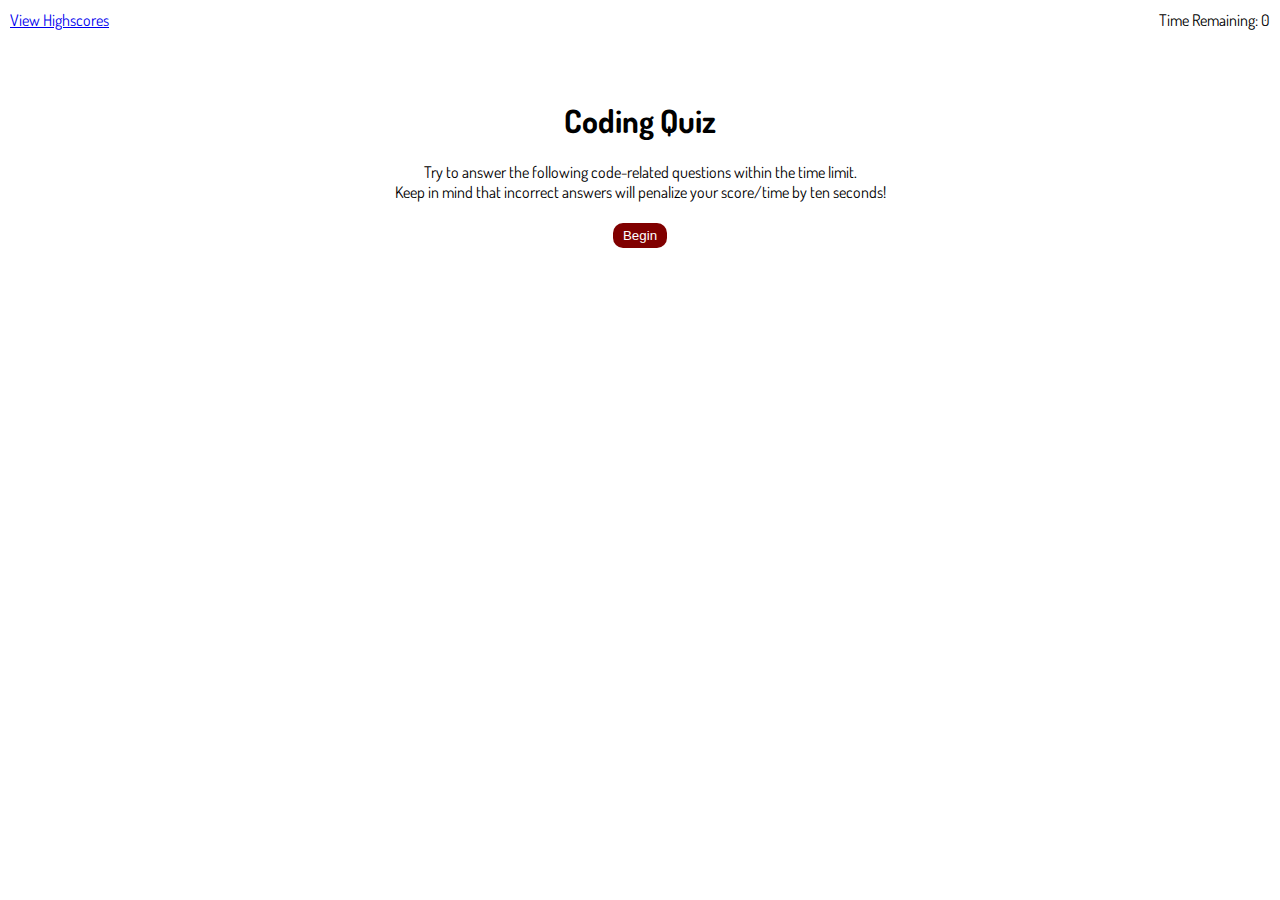
<file: index.html>
<!DOCTYPE html>
<html lang="en">
<head>
    <meta charset="UTF-8">
    <meta http-equiv="X-UA-Compatible" content="IE=edge">
    <meta name="viewport" content="width=device-width, initial-scale=1.0">
    <title>Coding Quiz</title>
    <link rel="stylesheet" href="./assets/css/style.css">
    <link rel="preconnect" href="https://fonts.googleapis.com">
    <link rel="preconnect" href="https://fonts.gstatic.com" crossorigin>
    <link href="https://fonts.googleapis.com/css2?family=Dosis:wght@400;600&display=swap" rel="stylesheet">
</head>
<body>
    <div class="hs"><a href="highscores.html">View Highscores</a></a></div>
    <div class="timer">Time Remaining: <span id="time">0</span></div>

    <div class="main">
        <div id="home" class="display">
            <h1>Coding Quiz</h1>
            <p>Try to answer the following code-related questions within the time limit.
            <br>Keep in mind that incorrect answers will penalize your score/time by ten seconds!</p>
            <button id="begin">Begin</button>
        </div>

        <div id="questions" class="hide">
            <h2 id="question"></h2>
            <div id="choices" class="choices"></div>
        </div>

        <div id="end" class="hide">
            <h2>Quiz complete!</h2>
            <p>Your final score is <span id="final-score"></span>.</p>
            <p>Enter initials: <input type="text" id="initials" maxlength="3"><button id="submit">Submit</button></p>
        </div>
    </div>

    <script src="/assets/js/questions.js"></script>
    <script src="/assets/js/script.js"></script>
</body>
</html>
</file>
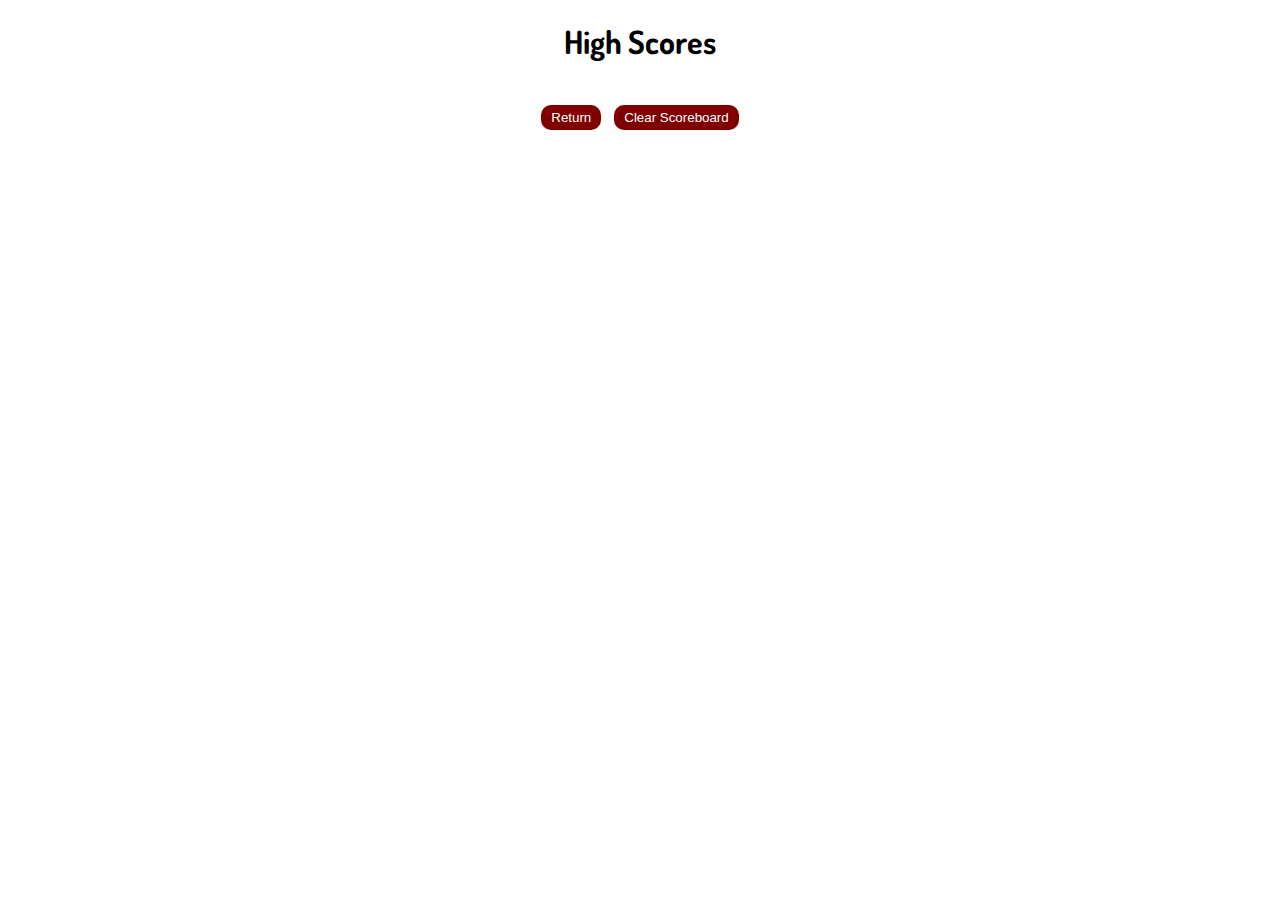
<file: highscores.html>
<!DOCTYPE html>
<html lang="en">
<head>
    <meta charset="UTF-8">
    <meta http-equiv="X-UA-Compatible" content="IE=edge">
    <meta name="viewport" content="width=device-width, initial-scale=1.0">
    <title>Highscores</title>
    <link rel="stylesheet" href="./assets/css/style.css">
    <link rel="preconnect" href="https://fonts.googleapis.com">
    <link rel="preconnect" href="https://fonts.gstatic.com" crossorigin>
    <link href="https://fonts.googleapis.com/css2?family=Dosis:wght@400;600&display=swap" rel="stylesheet">
</head>
<body>
    <div id="main" class="display">
        <h1>High Scores</h1>
        <ol id="highscores"></ol>

        <a href="index.html"><button>Return</button></a>
        <button id="clear">Clear Scoreboard</button>
    </div>

    <script src="./assets/js/scoreboard.js"></script>
</body>
</html>
</file>
<file: assets/css/style.css>
body {
    font-family: "Dosis";
  }
 
.hs {
    position: absolute;
    top: 10px;
    left: 10px;
  }

.main {
    margin: 100px auto 0 auto;
    max-width: 600px;
  }

.display {
    text-align: center;
}

.hide {
  display: none;
}

button {
    display: inline-block;
    margin: 5px;
    cursor: pointer;
    background-color: maroon;
    border-radius: 10px;
    padding: 5px 10px;
    color: white;
    border: 0;
  }

  .timer {
    position: absolute;
    top: 10px;
    right: 10px;
  }

  ol {
    padding-left: 0px;
    max-height: 400px;
    overflow: auto;
  }

  li {
    padding: 5px;
    list-style: decimal inside;
  }

  .choices button {
    display: block;
  }
</file>
